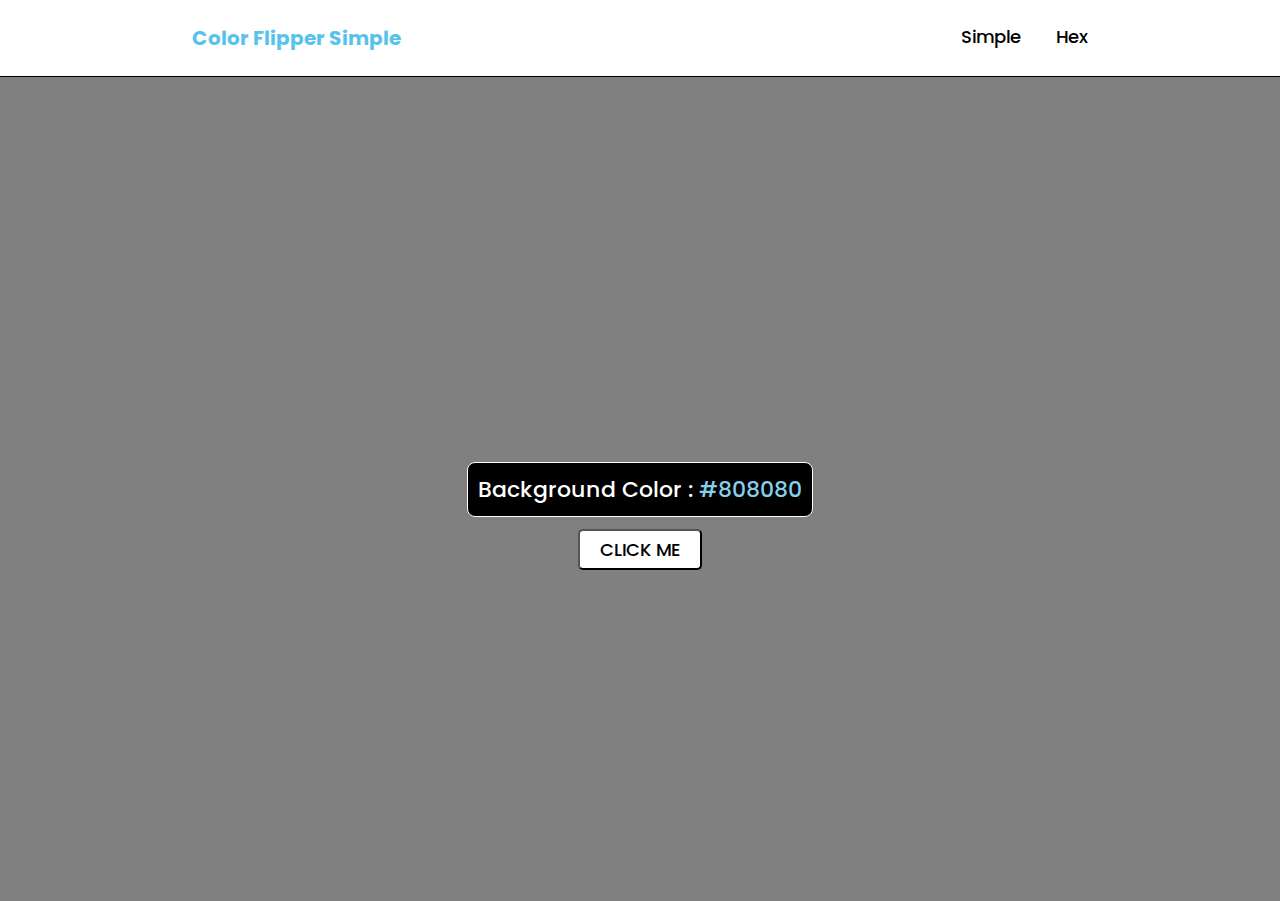
<file: index.html>
<!DOCTYPE html>
<html lang="en">
<head>
  <meta charset="UTF-8">
  <meta http-equiv="X-UA-Compatible" content="IE=edge">
  <meta name="viewport" content="width=device-width, initial-scale=1.0">
  <title>ColorFlipperSimple</title>
  <link rel="stylesheet" href="style.css">
  <link rel="icon" href="happy-birthday-1869790_640.jpg" type="image/icon type">
  <link rel="stylesheet" href="https://cdnjs.cloudflare.com/ajax/libs/font-awesome/4.7.0/css/font-awesome.css" integrity="sha512-5A8nwdMOWrSz20fDsjczgUidUBR8liPYU+WymTZP1lmY9G6Oc7HlZv156XqnsgNUzTyMefFTcsFH/tnJE/+xBg==" crossorigin="anonymous" referrerpolicy="no-referrer" />
</head>
<body class="">
  <header>
    <div class="nav-wrapper">
      <h4>Color Flipper Simple</h4>
      <ul>
        <li>
          <a href="#">Simple</a>
        </li>
        <li>
          <a href="hex.html">Hex</a>
        </li>
      </ul>
      <button class="menu-openbtn">
        <i class="fa fa-bars" aria-hidden="true" id="open"></i>
        <i class="fa fa-times" aria-hidden="true" id="close" style="display: none;"></i>
      </button>
    </div>
  </header>
  <div class="main">
     <div class="color-container">
      Background Color : <span class="color">#808080</span>
      <button onclick="pickColor ()">CLICK ME</button>
     </div>
  </div>
  <script src="script.js"></script>
</body>
</html>
</file>
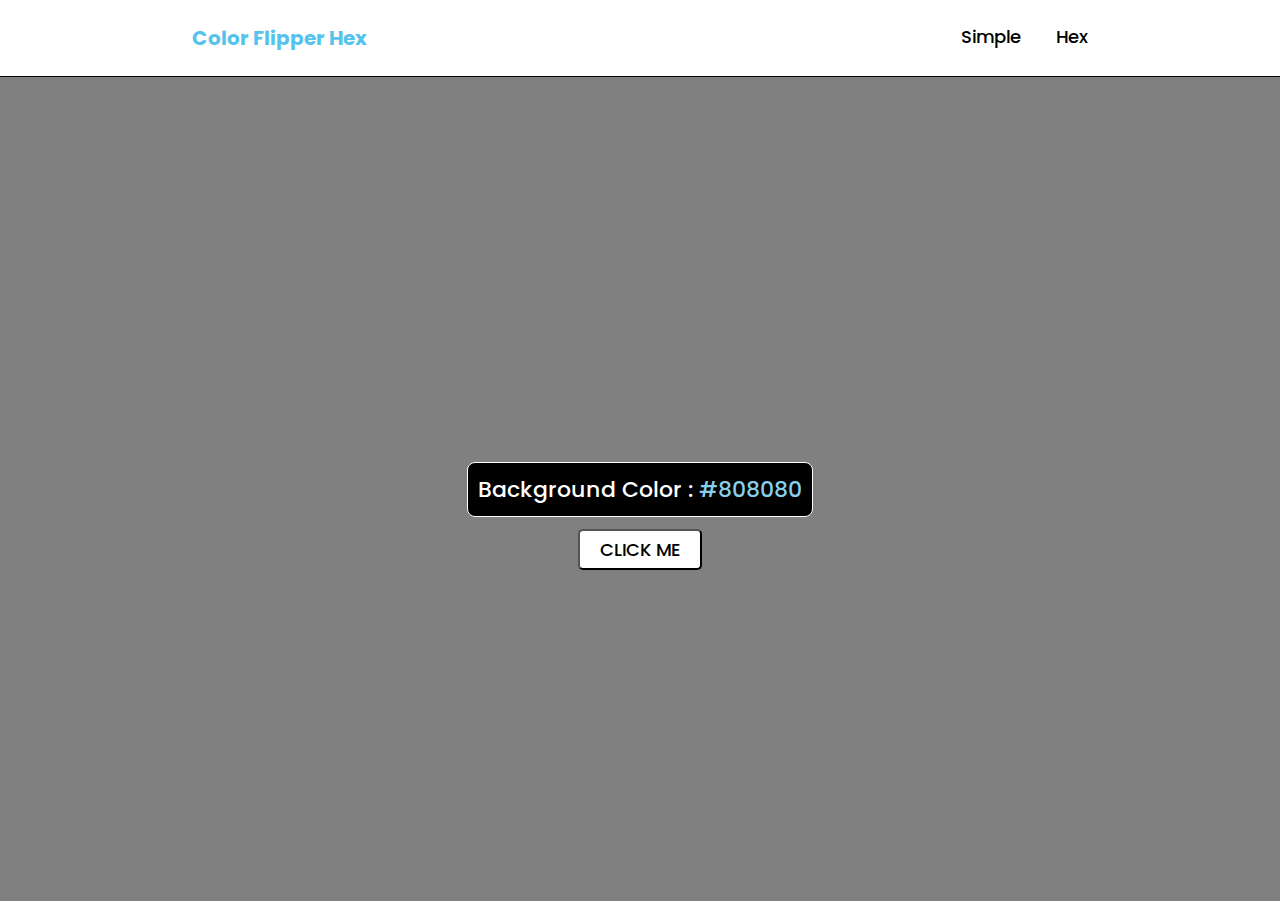
<file: hex.html>
<!DOCTYPE html>
<html lang="en">
<head>
  <meta charset="UTF-8">
  <meta http-equiv="X-UA-Compatible" content="IE=edge">
  <meta name="viewport" content="width=device-width, initial-scale=1.0">
  <title>ColorFlipperHex</title>
  <link rel="icon" href="happy-birthday-1869790_640.jpg" type="image/icon type">
  <link rel="stylesheet" href="style.css">
  <link rel="stylesheet" href="https://cdnjs.cloudflare.com/ajax/libs/font-awesome/4.7.0/css/font-awesome.css" integrity="sha512-5A8nwdMOWrSz20fDsjczgUidUBR8liPYU+WymTZP1lmY9G6Oc7HlZv156XqnsgNUzTyMefFTcsFH/tnJE/+xBg==" crossorigin="anonymous" referrerpolicy="no-referrer" />
</head>
<body class="">
  <header>
    <div class="nav-wrapper">
      <h4>Color Flipper Hex</h4>
      <ul>
        <li>
          <a href="index.html">Simple</a>
        </li>
        <li>
          <a href="#">Hex</a>
        </li>
      </ul>
      <button class="menu-openbtn">
        <i class="fa fa-bars" aria-hidden="true" id="open"></i>
        <i class="fa fa-times" aria-hidden="true" id="close" style="display: none;"></i>
      </button>
    </div>
  </header>
  <div class="main">
     <div class="color-container">
      Background Color : <span class="color">#808080</span>
      <button onclick="pickColor ()">CLICK ME</button>
     </div>
  </div>
  <script src="hex.js"></script>
</body>
</html>
</file>
<file: style.css>
@import url("https://fonts.googleapis.com/css2?family=Poppins:wght@400;500;600&display=swap");
* {
  margin: 0;
  padding: 0;
  box-sizing: border-box;
  font-family: "Poppins", sans-serif;
}

header {
  background-color: #fff;
  height: 77px;
  display: flex;
  align-items: center;
  border-bottom: 1px solid black;
}
header .nav-wrapper {
  display: flex;
  width: 70%;
  justify-content: space-between;
  margin: 0 auto;
}
header .nav-wrapper h4 {
  font-size: 20px;
  color: rgb(87, 194, 236);
}
header .nav-wrapper ul {
  display: flex;
  gap: 35px;
}
header .nav-wrapper ul li {
  list-style-type: none;
}
header .nav-wrapper ul li a {
  text-decoration: none;
  color: black;
  font-weight: 500;
  font-size: 18px;
}
header .nav-wrapper ul li a:hover {
  text-decoration: underline;
}
header .nav-wrapper .menu-openbtn {
  background: none;
  border: none;
  cursor: pointer;
  font-size: 30px;
  display: none;
  height: 30px;
  width: 30px;
  transform: translateY(-5px);
  justify-content: center;
  align-items: center;
}

.main {
  height: calc(100vh - 76px);
  width: 100%;
  background-color: #808080;
  display: flex;
  justify-content: center;
  align-items: center;
}
.main .color-container {
  background-color: black;
  border: 1px solid #fff;
  color: #fff;
  width: fit-content;
  font-size: 22px;
  font-weight: 500;
  padding: 10px;
  border-radius: 8px;
  position: relative;
}
.main .color-container span {
  color: skyblue;
}
.main .color-container button {
  position: absolute;
  left: 50%;
  transform: translateX(-50%);
  bottom: -54px;
  font-size: 18px;
  font-weight: 500;
  padding: 5px 20px;
  border-radius: 5px;
  background: #fff;
  cursor: pointer;
}
.main .color-container button:active {
  opacity: 80%;
}

@media screen and (max-width: 499px) {
  header .nav-wrapper {
    width: 95%;
  }
}
@media screen and (max-width: 999px) {
  ul {
    display: block !important;
    position: absolute;
    left: 0;
    top: 77px;
    background: #fff;
    width: 100%;
    padding-left: 20px;
    transform: scale(1, 0);
    transform-origin: 100% 0%;
    transition: all 0.5s;
    border: none;
  }
  ul li {
    padding: 10px 0;
  }
  .menu-openbtn {
    display: flex !important;
  }
}
.nav-active ul {
  transform: scale(1, 1);
  border-bottom: 1px solid #000;
}
.nav-active #open {
  display: none;
}
.nav-active #close {
  display: block !important;
}

/*# sourceMappingURL=style.css.map */
</file>
